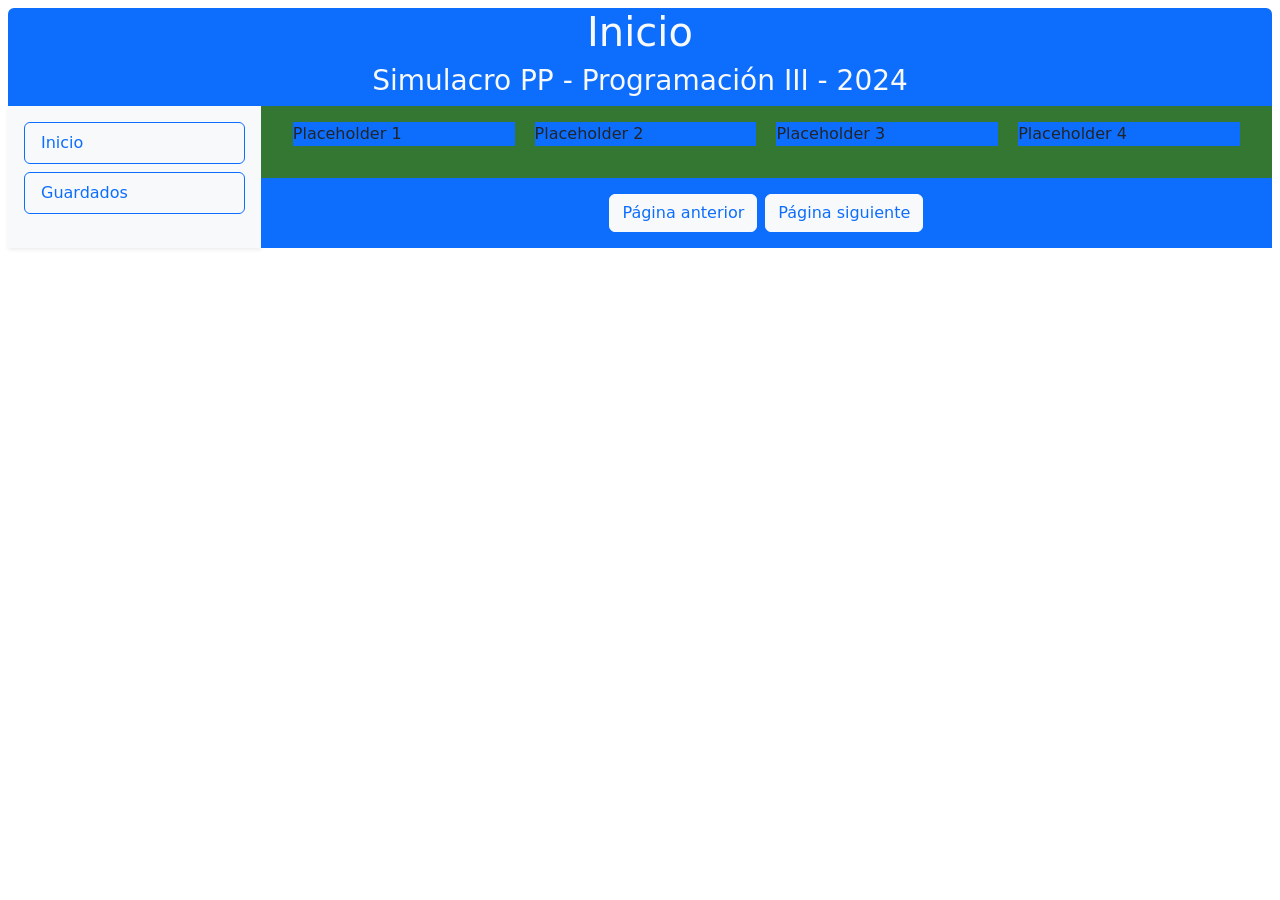
<file: index.html>
<!DOCTYPE html>
<html lang="en">
  <head>
    <meta charset="UTF-8" />
    <meta name="viewport" content="width=device-width, initial-scale=1.0" />
    <link
      href="https://cdn.jsdelivr.net/npm/bootstrap@5.3.3/dist/css/bootstrap.min.css"
      rel="stylesheet"
      integrity="sha384-QWTKZyjpPEjISv5WaRU9OFeRpok6YctnYmDr5pNlyT2bRjXh0JMhjY6hW+ALEwIH"
      crossorigin="anonymous"
    />
    <link rel="stylesheet" href="style.css" />
    <title>Simulacro PP - 2024</title>
  </head>
  <body>
    <main class="m-2">
      <header class="text-center bg-primary text-light rounded-top">
        <h1>Inicio</h1>
        <h3>Simulacro PP - Programación III - 2024</h3>
      </header>
      <nav id="panel-izquierda" class="d-flex flex-column bg-light p-3 shadow-sm">
        <a href="./index.html" class="btn btn-outline-primary text-start mb-2 py-2 px-3">Inicio</a>
        <a href="./guardados.html" class="btn btn-outline-primary text-start py-2 px-3">Guardados</a>
      </nav>
      <section id="principal">
        <div id="cartas">
          <p class="bg-primary">Placeholder 1</p>
          <p class="bg-primary">Placeholder 2</p>
          <p class="bg-primary">Placeholder 3</p>
          <p class="bg-primary">Placeholder 4</p>
        </div>
        <div class="bg-primary d-flex justify-content-center align-items-center p-3 gap-2">
            <button id="anterior" class="btn btn-light text-primary" onClick="paginaAnterior()">Página anterior</button>
            <button id="siguiente" class="btn btn-light text-primary" onClick="paginaSiguiente()">Página siguiente</button>
        </div>
      </section>
    </main>

    <script src="carta.js"></script>
    <script src="main.js"></script>
    <script>
        traerCartas(6).then( () => {actualizarCartasHTML();});
    </script>
  </body>
</html>
</file>
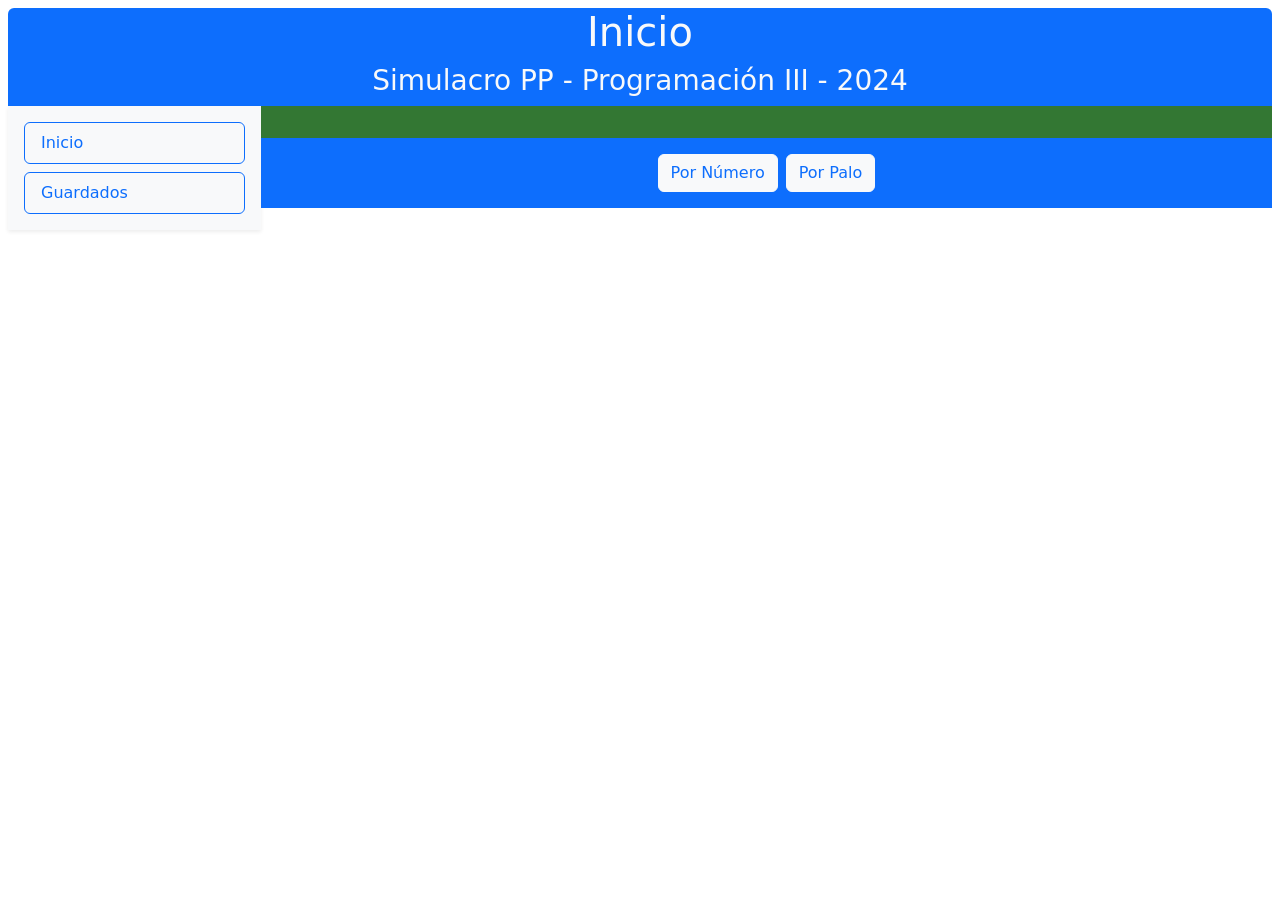
<file: guardados.html>
<!DOCTYPE html>
<html lang="en">
  <head>
    <meta charset="UTF-8" />
    <meta name="viewport" content="width=device-width, initial-scale=1.0" />
    <link
      href="https://cdn.jsdelivr.net/npm/bootstrap@5.3.3/dist/css/bootstrap.min.css"
      rel="stylesheet"
      integrity="sha384-QWTKZyjpPEjISv5WaRU9OFeRpok6YctnYmDr5pNlyT2bRjXh0JMhjY6hW+ALEwIH"
      crossorigin="anonymous"
    />
    <link rel="stylesheet" href="style.css" />
    <title>Simulacro PP - 2024</title>
  </head>
  <body>
    <main class="m-2">
      <header class="text-center bg-primary text-light rounded-top">
        <h1>Inicio</h1>
        <h3>Simulacro PP - Programación III - 2024</h3>
      </header>
      <nav id="panel-izquierda" class="d-flex flex-column bg-light p-3 shadow-sm">
        <a href="./index.html" class="btn btn-outline-primary text-start mb-2 py-2 px-3">Inicio</a>
        <a href="./guardados.html" class="btn btn-outline-primary text-start py-2 px-3">Guardados</a>
      </nav>
      <section id="principal">
        <div id="cartas">
          <p class="bg-primary">Placeholder 1</p>
          <p class="bg-primary">Placeholder 2</p>
          <p class="bg-primary">Placeholder 3</p>
          <p class="bg-primary">Placeholder 4</p>
        </div>
        <div class="bg-primary d-flex justify-content-center align-items-center p-3 gap-2">
            <button id="anterior" class="btn btn-light text-primary" onClick="ordenarPorNumero()">Por Número</button>
            <button id="siguiente" class="btn btn-light text-primary" onClick="ordenarPorPalo()">Por Palo</button>
        </div>
      </section>
    </main>

    <script src="carta.js"></script>
    <script src="main.js"></script>
    <script>
        cargarGuardadas();
    </script>
  </body>
</html>
</file>
<file: style.css>
main {
    display: grid;
    grid-template-columns: 20% 80%;
    grid-template-rows: auto auto;
}

header {
    grid-column: 1/3;
    grid-row: 1;
}

#panel-izquierda {
    grid-column: 1;
    grid-row: 2;
}

#cartas {
    margin: 1rem 2rem;
    grid-column: 1/3;
    display: grid;
    grid-template-columns: 1fr 1fr 1fr 1fr; 
    gap: 20px;
}

#cartas {
    grid-column: 1/3;
    display: grid;
    grid-template-columns: 1fr 1fr 1fr 1fr; 
    gap: 20px;
    background-color: #337733;
    padding: 1rem 2rem;
    margin: 0;
}

@media (max-width: 900px) {
    #cartas {
        grid-template-columns: 1fr 1fr;
    }
}

@media (max-width: 550px) {
    #cartas {
        grid-template-columns: 100%;
    }
}
</file>
